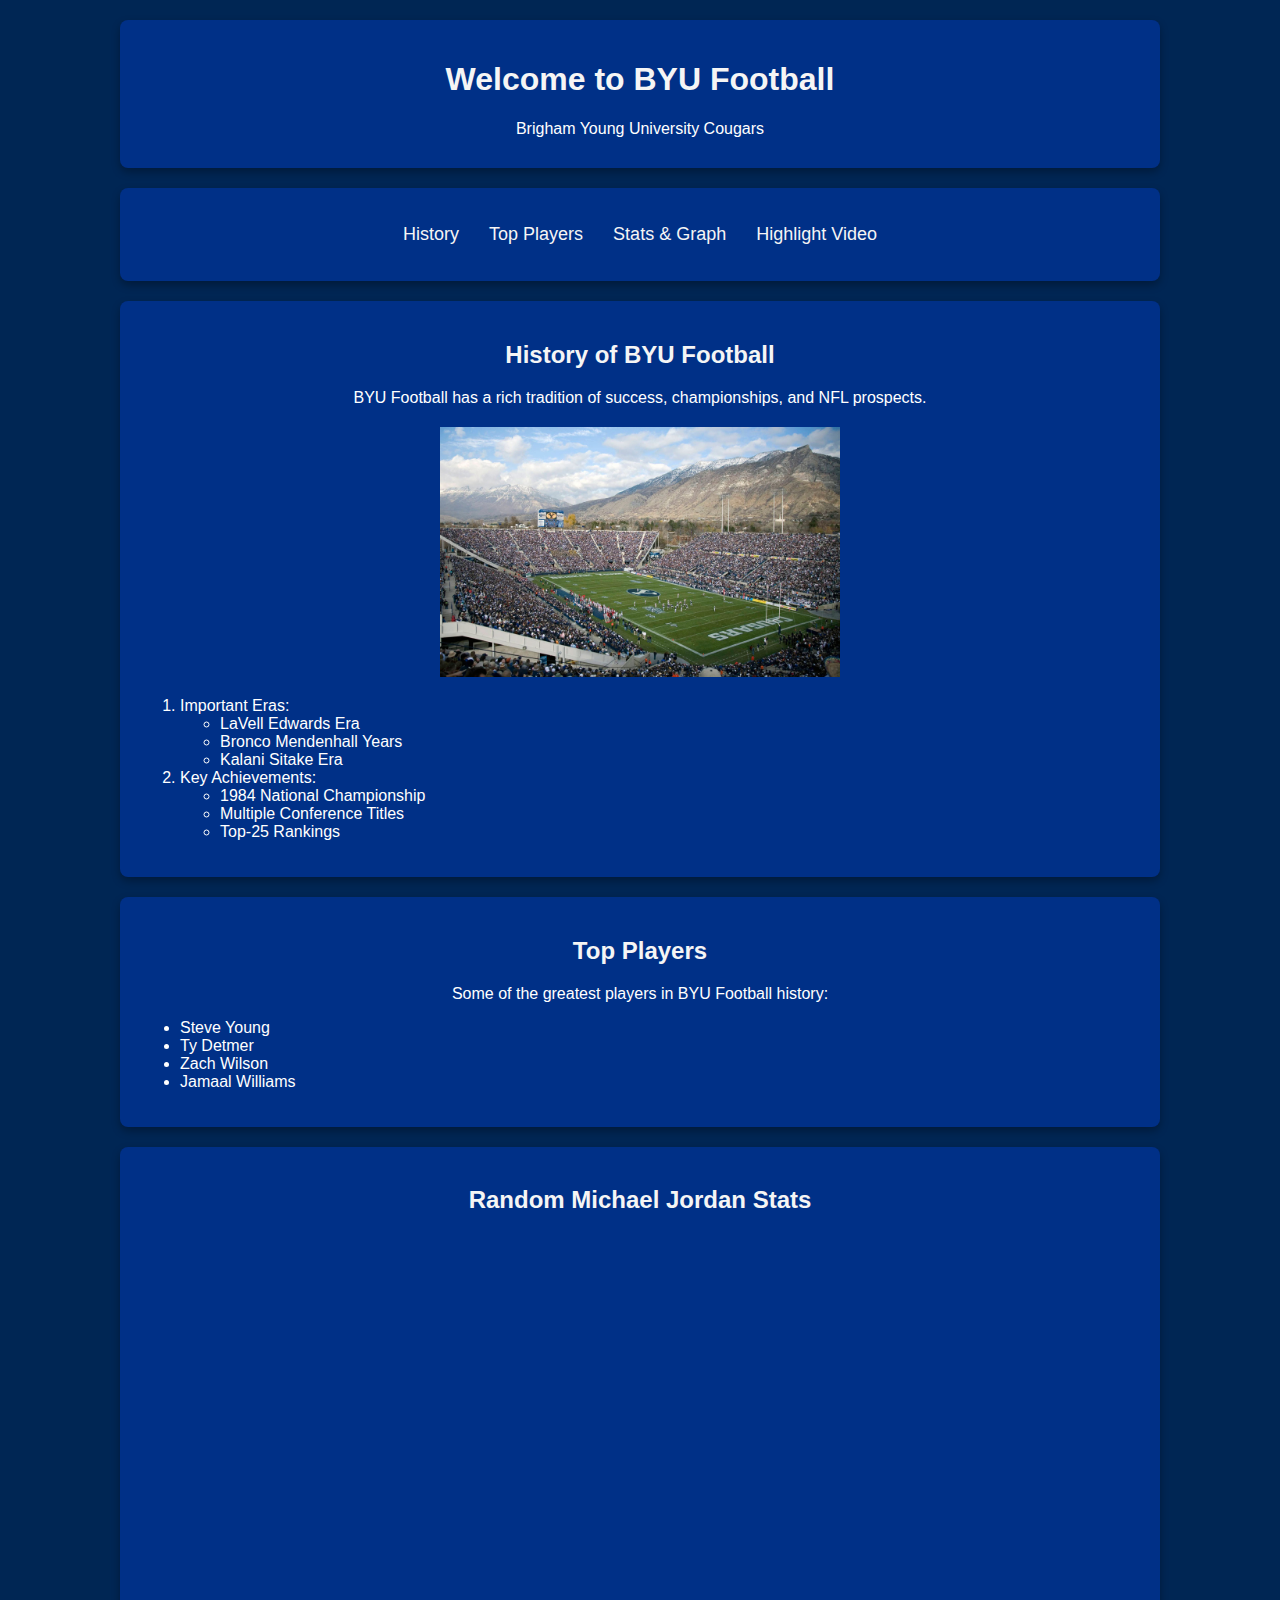
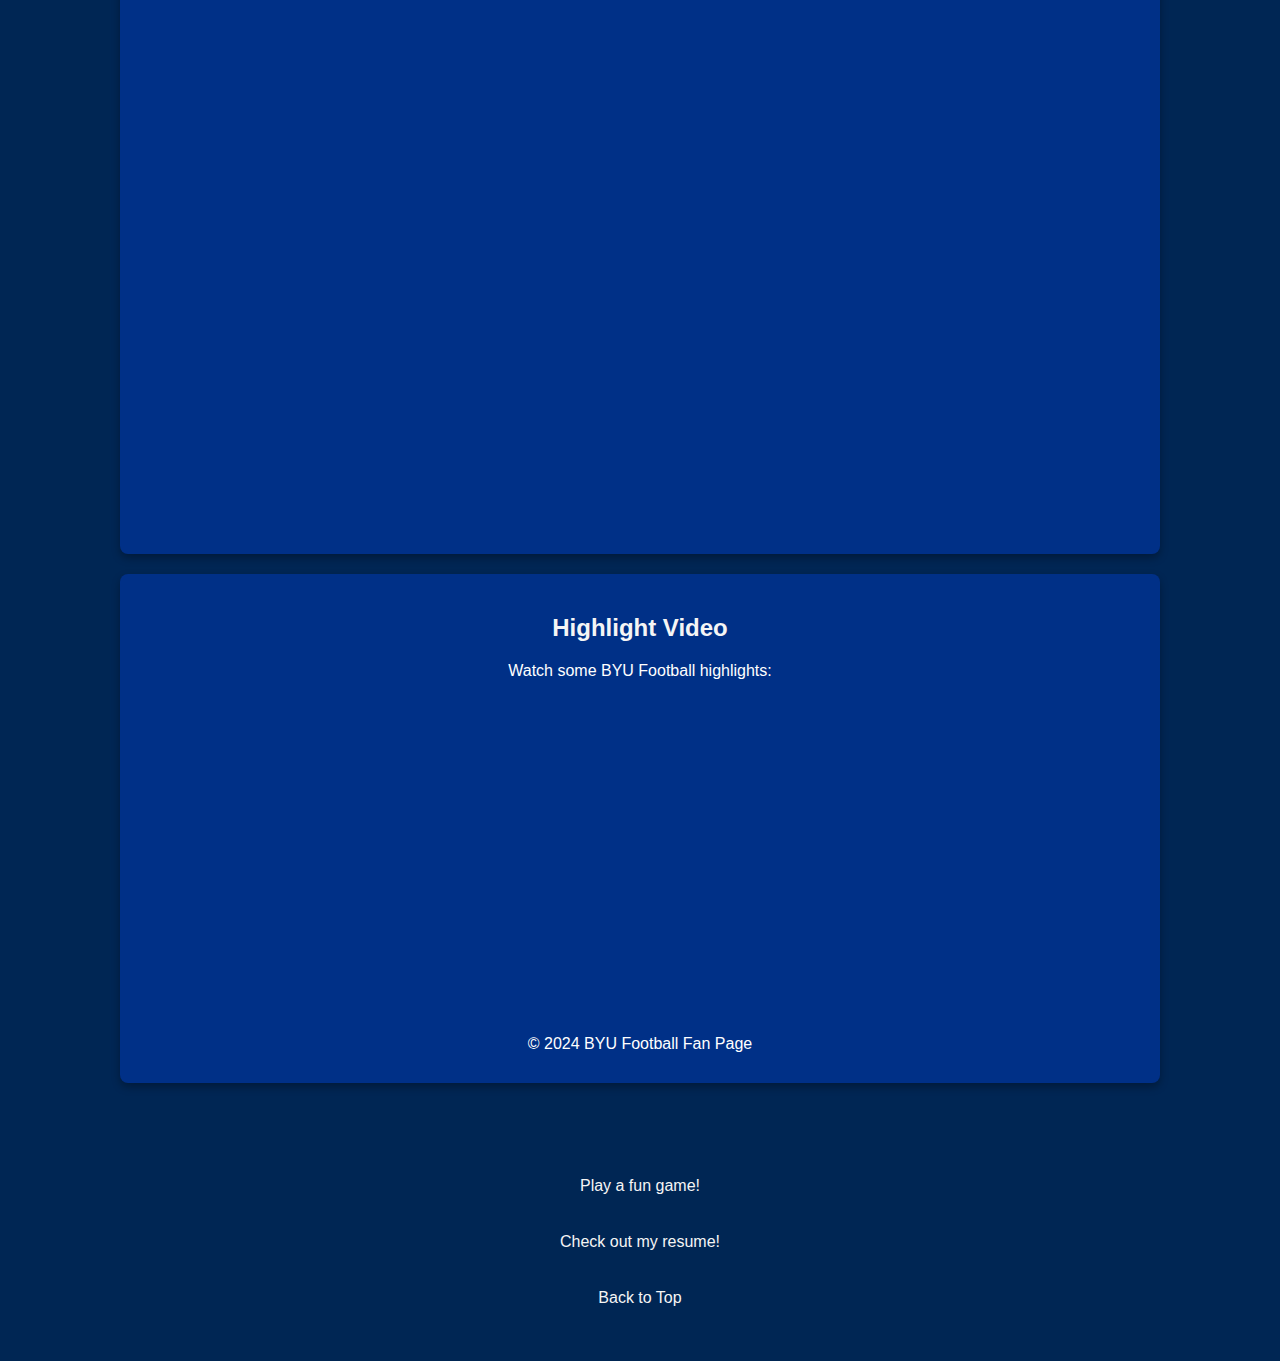
<file: index.html>
<!DOCTYPE html>
<html lang="en">
<head>
    <meta charset="UTF-8">
    <meta name="viewport" content="width=device-width, initial-scale=1.0">
    <title>BYU Football</title>
    <!-- Link to external stylesheet -->
    <link rel="stylesheet" href="scratchpage.css">
</head>
<body>
    <!-- Header Section -->
    <div id="header" class="content-block">
        <h1>Welcome to BYU Football</h1>
        <p>Brigham Young University Cougars</p>
    </div>

    <!-- Navigation Links -->
    <div id="navigation" class="content-block">
        <ul>
            <li><a href="#history">History</a></li>
            <li><a href="#players">Top Players</a></li>
            <li><a href="#stats">Stats & Graph</a></li>
            <li><a href="#videos">Highlight Video</a></li>
        </ul>
    </div>

    <!-- History Section -->
    <div id="history" class="content-block">
        <h2>History of BYU Football</h2>
        <p>BYU Football has a rich tradition of success, championships, and NFL prospects.</p>
        
        <img src="images/9-Brigham-Young-Football-LaVell-Edwards-Stadium-1024x640.jpg" alt="Lavell Edwards Stadium" width="400" height="250">
        
        <ol>
            <li>Important Eras:
                <ul>
                    <li>LaVell Edwards Era</li>
                    <li>Bronco Mendenhall Years</li>
                    <li>Kalani Sitake Era</li>
                </ul>
            </li>
            <li>Key Achievements:
                <ul>
                    <li>1984 National Championship</li>
                    <li>Multiple Conference Titles</li>
                    <li>Top-25 Rankings</li>
                </ul>
            </li>
        </ol>
    </div>

    <!-- Players Section -->
    <div id="players" class="content-block">
        <h2>Top Players</h2>
        <p>Some of the greatest players in BYU Football history:</p>
        <ul>
            <li>Steve Young</li>
            <li>Ty Detmer</li>
            <li>Zach Wilson</li>
            <li>Jamaal Williams</li>
        </ul>
       
    </div>

    <!-- Stats Section with Tableau Graph -->
    <div id="stats" class="content-block">
        <h2>Random Michael Jordan Stats</h2>
       
        <!-- Embedded Tableau Graph -->
    <!-- Tableau Script -->
    <script type='text/javascript'>
        var divElement = document.getElementById('viz1718813456789');
        var vizElement = divElement.getElementsByTagName('object')[0];
        vizElement.style.width = '100%';
        vizElement.style.height = '500px';
        var scriptElement = document.createElement('script');
        scriptElement.src = 'https://public.tableau.com/javascripts/api/viz_v1.js';
        vizElement.parentNode.insertBefore(scriptElement, vizElement);
    </script>
    <div class='tableauPlaceholder' id='viz1734403374471' style='position: relative'><noscript><a href='#'><img alt='PlayerViz ' src='https:&#47;&#47;public.tableau.com&#47;static&#47;images&#47;Jo&#47;JordanCareerScoring&#47;PlayerViz&#47;1_rss.png' style='border: none' /></a></noscript><object class='tableauViz'  style='display:none;'><param name='host_url' value='https%3A%2F%2Fpublic.tableau.com%2F' /> <param name='embed_code_version' value='3' /> <param name='site_root' value='' /><param name='name' value='JordanCareerScoring&#47;PlayerViz' /><param name='tabs' value='no' /><param name='toolbar' value='yes' /><param name='static_image' value='https:&#47;&#47;public.tableau.com&#47;static&#47;images&#47;Jo&#47;JordanCareerScoring&#47;PlayerViz&#47;1.png' /> <param name='animate_transition' value='yes' /><param name='display_static_image' value='yes' /><param name='display_spinner' value='yes' /><param name='display_overlay' value='yes' /><param name='display_count' value='yes' /><param name='language' value='en-US' /></object></div>                <script type='text/javascript'>                    var divElement = document.getElementById('viz1734403374471');                    var vizElement = divElement.getElementsByTagName('object')[0];                    vizElement.style.width='700px';vizElement.style.height='1417px';                    var scriptElement = document.createElement('script');                    scriptElement.src = 'https://public.tableau.com/javascripts/api/viz_v1.js';                    vizElement.parentNode.insertBefore(scriptElement, vizElement);                </script>
            </object>
        </div>
    </div>

    <!-- Videos Section -->
    
    <div id="videos" class="content-block">
        <h2>Highlight Video</h2>
        <p>Watch some BYU Football highlights:</p>
        <!-- Embedded YouTube Video -->
        <iframe width="560" height="315" src="https://www.youtube.com/embed/VRsb_WIwov8?si=fwO8wjpcGN0aAqfc" title="YouTube video player" frameborder="0" allow="accelerometer; autoplay; clipboard-write; encrypted-media; gyroscope; picture-in-picture; web-share" referrerpolicy="strict-origin-when-cross-origin" allowfullscreen></iframe>
    <!-- Footer -->
   
        <p>© 2024 BYU Football Fan Page</p>
    </div>
    
   <br> <a href="resume.html"></a>
   <br> <br>
   <div class="link-container">
    <a href="webapp.html">Play a fun game!</a>
</div>

<br>
<div class="link-container">
    <a href="resume.html">Check out my resume!</a>
    </div> 
<br>
<div class="link-container">
<a href="#">Back to Top</a>
</div>
<br>

<br><br>
</body>
</html>
</file>
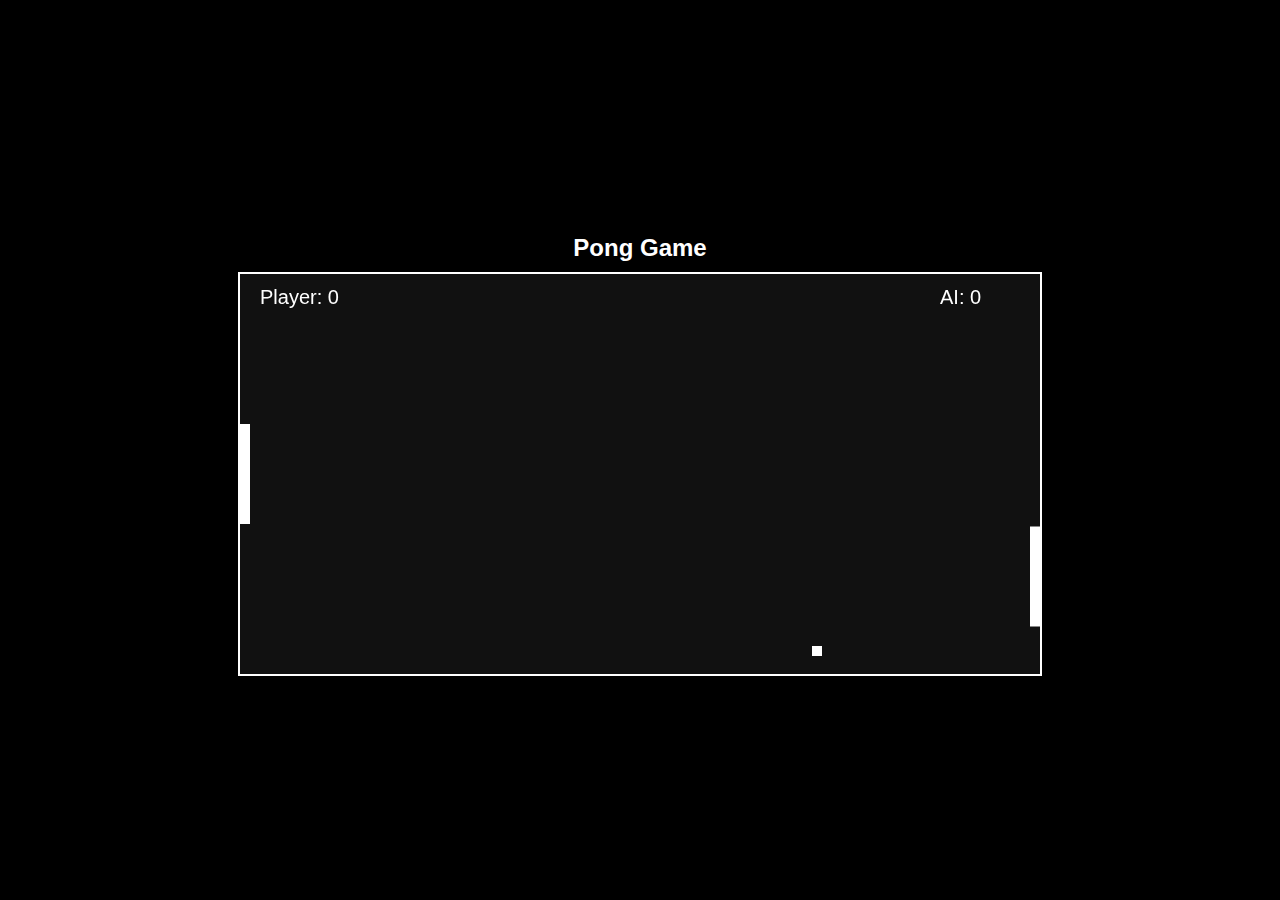
<file: webapp.html>
<!DOCTYPE html>
<html lang="en">
<head>
    <meta charset="UTF-8">
    <meta name="viewport" content="width=device-width, initial-scale=1.0">
    <title>Pong Game</title>
    <style>
        /* General body styling */
        body {
            margin: 0;
            display: flex;
            flex-direction: column;
            align-items: center;
            justify-content: center;
            height: 100vh;
            background-color: black;
            color: white;
            font-family: Arial, sans-serif;
        }

        h1 {
            margin: 10px;
            font-size: 24px;
        }

        /* Canvas border and styling */
        canvas {
            background-color: #111;
            border: 2px solid white;
        }
    </style>
</head>
<body>
    <h1>Pong Game</h1>
    <!-- Canvas element -->
    <canvas id="gameCanvas" width="800" height="400"></canvas>

    <script>
        // Get canvas and context
        const canvas = document.getElementById("gameCanvas");
        const ctx = canvas.getContext("2d");

        // Game Variables
        const paddleWidth = 10, paddleHeight = 100;
        const ballSize = 10;

        // Left paddle (Player)
        const player = {
            x: 0,
            y: canvas.height / 2 - paddleHeight / 2,
            width: paddleWidth,
            height: paddleHeight,
            speed: 8,
            dy: 0
        };

        // Right paddle (AI)
        const ai = {
            x: canvas.width - paddleWidth,
            y: canvas.height / 2 - paddleHeight / 2,
            width: paddleWidth,
            height: paddleHeight,
            speed: 2.5,
            dy: 0
        };

        // Ball
        const ball = {
            x: canvas.width / 2,
            y: canvas.height / 2,
            size: ballSize,
            dx: 4,
            dy: 4
        };

        // Scores
        let playerScore = 0;
        let aiScore = 0;

        // Draw Ball
        function drawBall() {
            ctx.fillStyle = "white";
            ctx.fillRect(ball.x, ball.y, ball.size, ball.size);
        }

        // Draw Paddles
        function drawPaddle(paddle) {
            ctx.fillStyle = "white";
            ctx.fillRect(paddle.x, paddle.y, paddle.width, paddle.height);
        }

        // Draw Scores
        function drawScores() {
            ctx.font = "20px Arial";
            ctx.fillText(`Player: ${playerScore}`, 20, 30);
            ctx.fillText(`AI: ${aiScore}`, canvas.width - 100, 30);
        }

        // Move AI Paddle
        function moveAIPaddle() {
            if (ball.y > ai.y + ai.height / 2) {
                ai.y += ai.speed;
            } else {
                ai.y -= ai.speed;
            }
            // Prevent AI paddle from going out of bounds
            if (ai.y < 0) ai.y = 0;
            if (ai.y + ai.height > canvas.height) ai.y = canvas.height - ai.height;
        }

        // Update Ball Position and Check Collisions
        function updateBall() {
            ball.x += ball.dx;
            ball.y += ball.dy;

            // Ball collision with top/bottom
            if (ball.y < 0 || ball.y + ball.size > canvas.height) {
                ball.dy *= -1; // Reverse Y direction
            }

            // Ball collision with player paddle
            if (
                ball.x < player.x + player.width &&
                ball.y > player.y &&
                ball.y < player.y + player.height
            ) {
                ball.dx *= -1; // Reverse X direction
                ball.x = player.x + player.width; // Prevent sticking
            }

            // Ball collision with AI paddle
            if (
                ball.x + ball.size > ai.x &&
                ball.y > ai.y &&
                ball.y < ai.y + ai.height
            ) {
                ball.dx *= -1;
                ball.x = ai.x - ball.size;
            }

            // Check for scoring
            if (ball.x < 0) {
                aiScore++;
                resetBall();
            } else if (ball.x > canvas.width) {
                playerScore++;
                resetBall();
            }
        }

        // Reset Ball to Center
        function resetBall() {
            ball.x = canvas.width / 2;
            ball.y = canvas.height / 2;
            ball.dx = 4 * (Math.random() > 0.5 ? 1 : -1); // Randomize X direction
            ball.dy = 4 * (Math.random() > 0.5 ? 1 : -1); // Randomize Y direction
        }

        // Update Game State
        function update() {
            // Move player paddle
            player.y += player.dy;

            // Prevent player paddle from going out of bounds
            if (player.y < 0) player.y = 0;
            if (player.y + player.height > canvas.height) {
                player.y = canvas.height - player.height;
            }

            moveAIPaddle();
            updateBall();
        }

        // Draw Everything
        function draw() {
            // Clear the canvas
            ctx.clearRect(0, 0, canvas.width, canvas.height);

            drawBall();
            drawPaddle(player);
            drawPaddle(ai);
            drawScores();
        }

        // Game Loop
        function gameLoop() {
            update();
            draw();
            requestAnimationFrame(gameLoop);
        }

        // Player Controls
        window.addEventListener("keydown", (e) => {
            if (e.key === "ArrowUp") player.dy = -player.speed;
            if (e.key === "ArrowDown") player.dy = player.speed;
        });

        window.addEventListener("keyup", (e) => {
            if (e.key === "ArrowUp" || e.key === "ArrowDown") player.dy = 0;
        });

        // Start Game
        gameLoop();
    </script>
</body>
</html>
</file>
<file: scratchpage.css>
body {
    font-family: Arial, sans-serif;
    color: white;
    background-color: #002654; /* BYU Blue */
    margin: 0;
    padding: 0;
}

h1, h2 {
    text-align: center;
    color: whitesmoke; /* Gold */
}

p {
    text-align: center;
    margin: 10px 20px;
}

a {
    color: whitesmoke;
    text-decoration: none;
}

a:hover {
    text-decoration: underline;
}

/* Navigation styling */
#navigation ul {
    display: flex;
    justify-content: center;
    list-style-type: none;
    padding: 0;
}

#navigation li {
    margin: 0 15px;
    font-size: 18px;
}

/* Content block styling */
.content-block {
    margin: 20px auto;
    padding: 20px;
    max-width: 1000px;
    background-color: #003087; /* Darker BYU Blue */
    border-radius: 8px;
    box-shadow: 0 4px 8px rgba(0, 0, 0, 0.3);
}

img {
    display: block;
    margin: 20px auto;
}

iframe {
    display: block;
    margin: 20px auto;
}
.tableauPlaceholder{  display: flex;         /* Flexbox to center content */
    justify-content: center; /* Horizontal centering */
    align-items: center;     /* Vertical centering (optional) */
    height: 100vh;          /* Full viewport height to center vertically */
    margin: 0 auto;         /* Auto margins for horizontal centering */
    text-align: center; 

}
.link-container {
    text-align: center; /* Centers the content horizontally */
    margin-top: 20px; /* Adds spacing above */
}
</file>
